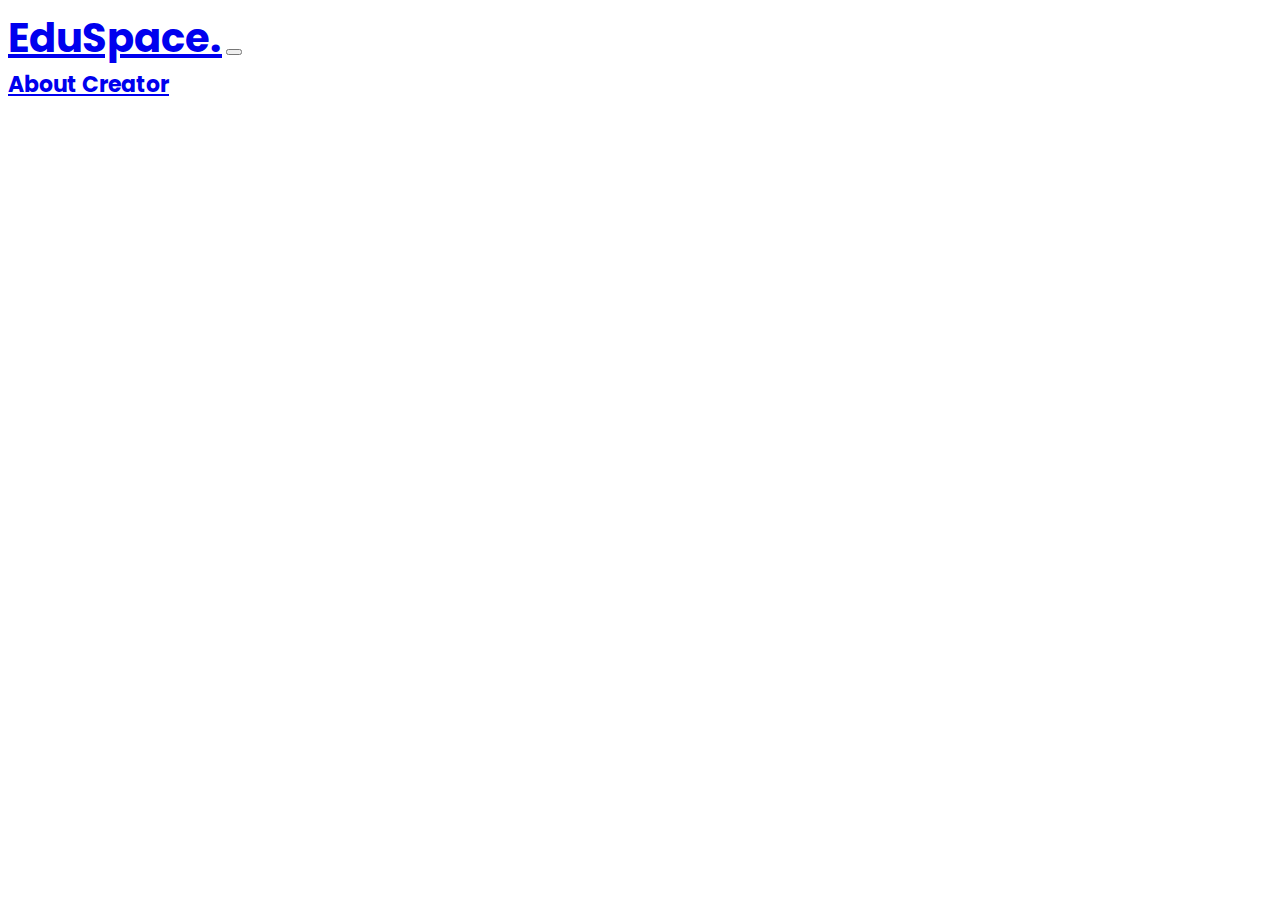
<file: creator/creator.html>
<!doctype html>
<html lang="en">
  <head>
    <!-- Required meta tags -->
    <meta charset="utf-8">
    <meta name="viewport" content="width=device-width, initial-scale=1">

    <!-- Bootstrap CSS -->
    <link href="https://cdn.jsdelivr.net/npm/bootstrap@5.0.2/dist/css/bootstrap.min.css" rel="stylesheet" integrity="sha384-EVSTQN3/azprG1Anm3QDgpJLIm9Nao0Yz1ztcQTwFspd3yD65VohhpuuCOmLASjC" crossorigin="anonymous">

    <!-- Google Font -->
    <link rel="preconnect" href="https://fonts.googleapis.com">
    <link rel="preconnect" href="https://fonts.gstatic.com" crossorigin>
    <link href="https://fonts.googleapis.com/css2?family=Poppins:wght@400;500;700&display=swap" rel="stylesheet">

    <!-- AOS -->
    <link rel="stylesheet" href="https://unpkg.com/aos@next/dist/aos.css" />

    <!-- My Style -->
    <link rel="stylesheet" href="css/style3.css">

    <link rel="icon" href="/page1/asset/Saturn.svg" type="image/x-icon">

    <title>EduSpace</title>
  </head>
  <body>
    <!-- navbar section -->

    <nav class="navbar navbar-expand-lg navbar-dark bg-transparent w-100">
      <div class="container">
          <a class="navbar-brand" href="/index.html">EduSpace.</a>
          <button class="navbar-toggler" type="button" data-bs-toggle="collapse" data-bs-target="#navbarNavAltMarkup" aria-controls="navbarNavAltMarkup" aria-expanded="false" aria-label="Toggle navigation">
            <span class="navbar-toggler-icon"></span>
          </button>
          <div class="collapse navbar-collapse" id="navbarNavAltMarkup">
            <div class="navbar-nav ms-auto">
              <a class="nav-link active" aria-current="page" href="#">About Creator</a>
          </div>   
      </div>
    </nav>

    <!-- creator section -->
      <section id="creator">
          <div class="container">
              <div class="row">
                  <div class="col-lg-12 col-sm-12 mt-5 mx-auto" data-aos="fade-right" >
                      <h1>About</h1>
                  </div>
                  <div class="col-lg-10 col-sm-12 mx-auto" data-aos="fade-right" data-aos-duration="1200">
                    <p>Website disusun dan dibuat oleh Muhammad Akmal Abid mahasiswa program studi Teknologi Pendidikan 2021 B Universitas Negeri Yogyakarta. Website dibuat untuk memenuhi tugas ujian akhir semester mata kuliah Media Pendidikan yang diampu oleh Bpk. Dr. Deni Hardianto, S.Pd., M.Pd.</p>
                  </div>
                </div>
              </div>
          </div>
      </section>












    <script src="https://unpkg.com/aos@next/dist/aos.js"></script>
    <script>
      AOS.init();
    </script>

    <script src="https://cdn.jsdelivr.net/npm/bootstrap@5.0.2/dist/js/bootstrap.bundle.min.js" integrity="sha384-MrcW6ZMFYlzcLA8Nl+NtUVF0sA7MsXsP1UyJoMp4YLEuNSfAP+JcXn/tWtIaxVXM" crossorigin="anonymous"></script>

    <script src="/script.js"></script>
   
  </body>
</html>
</file>
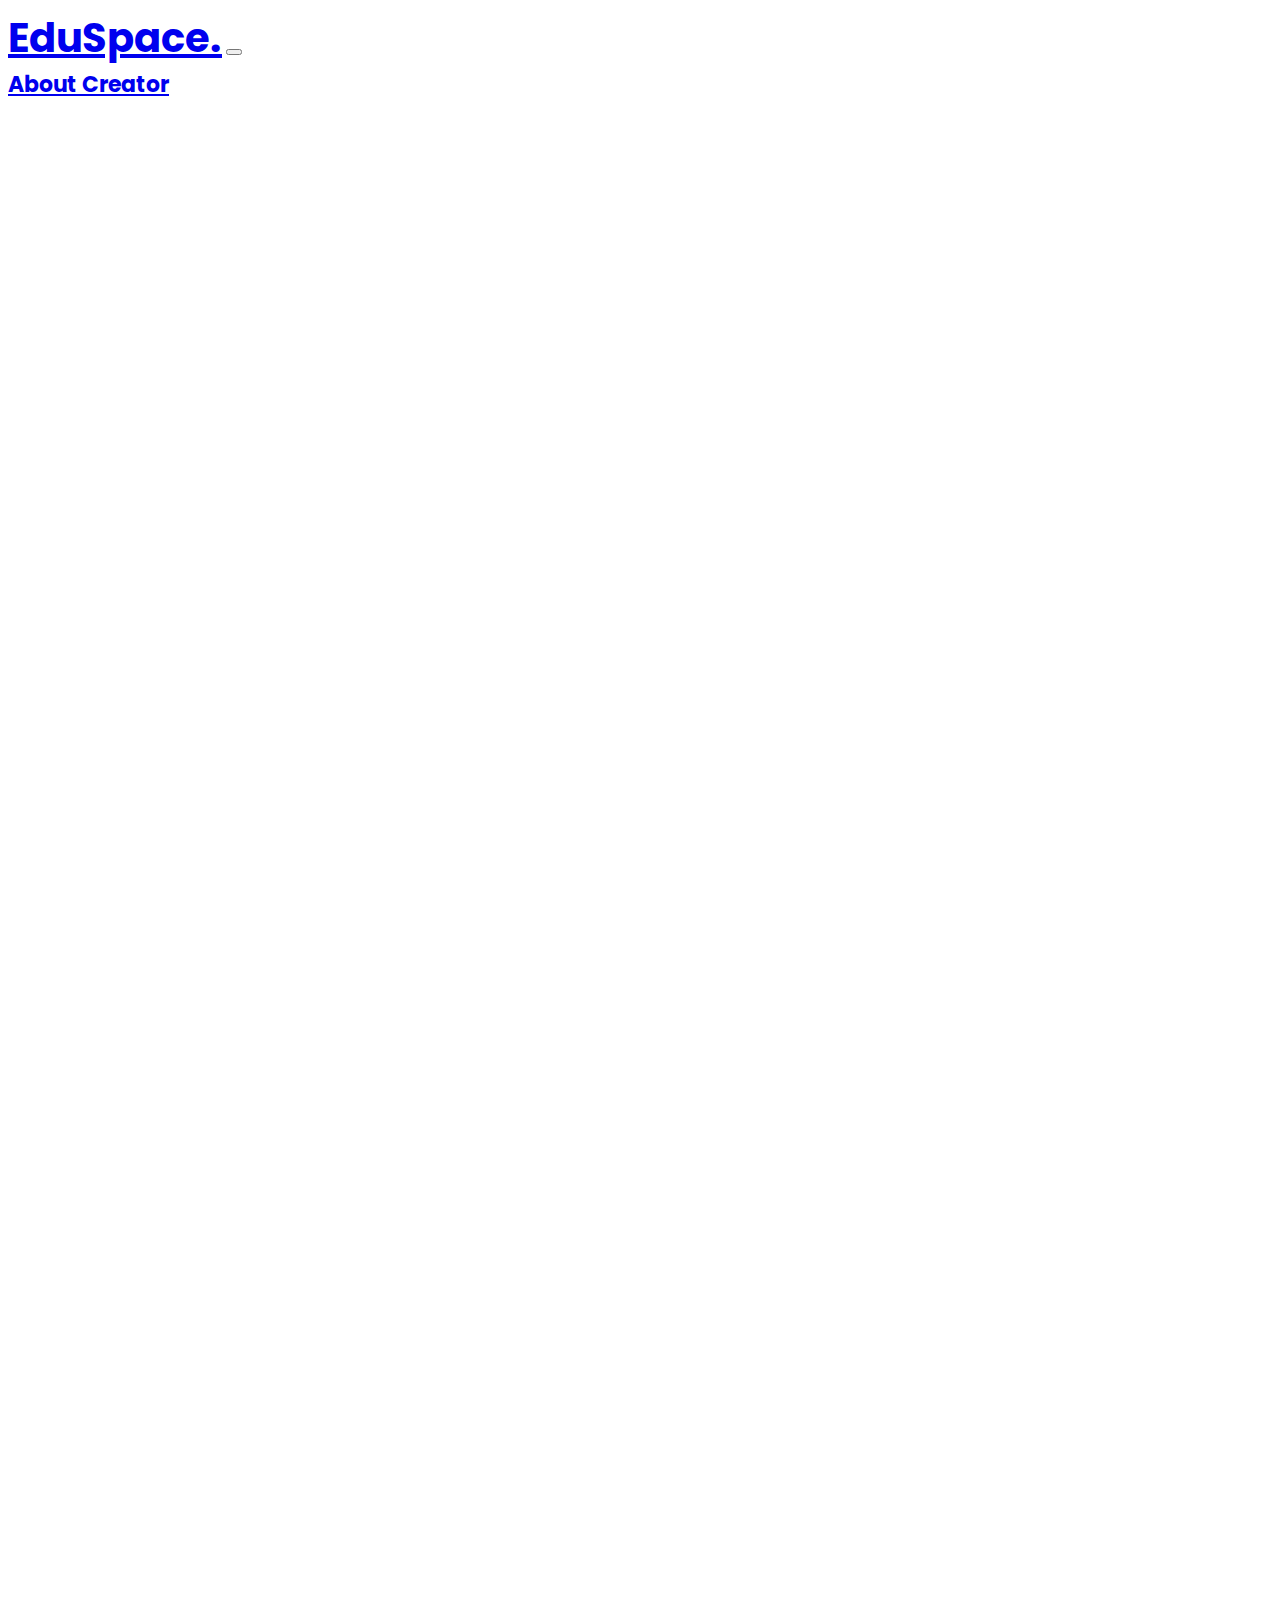
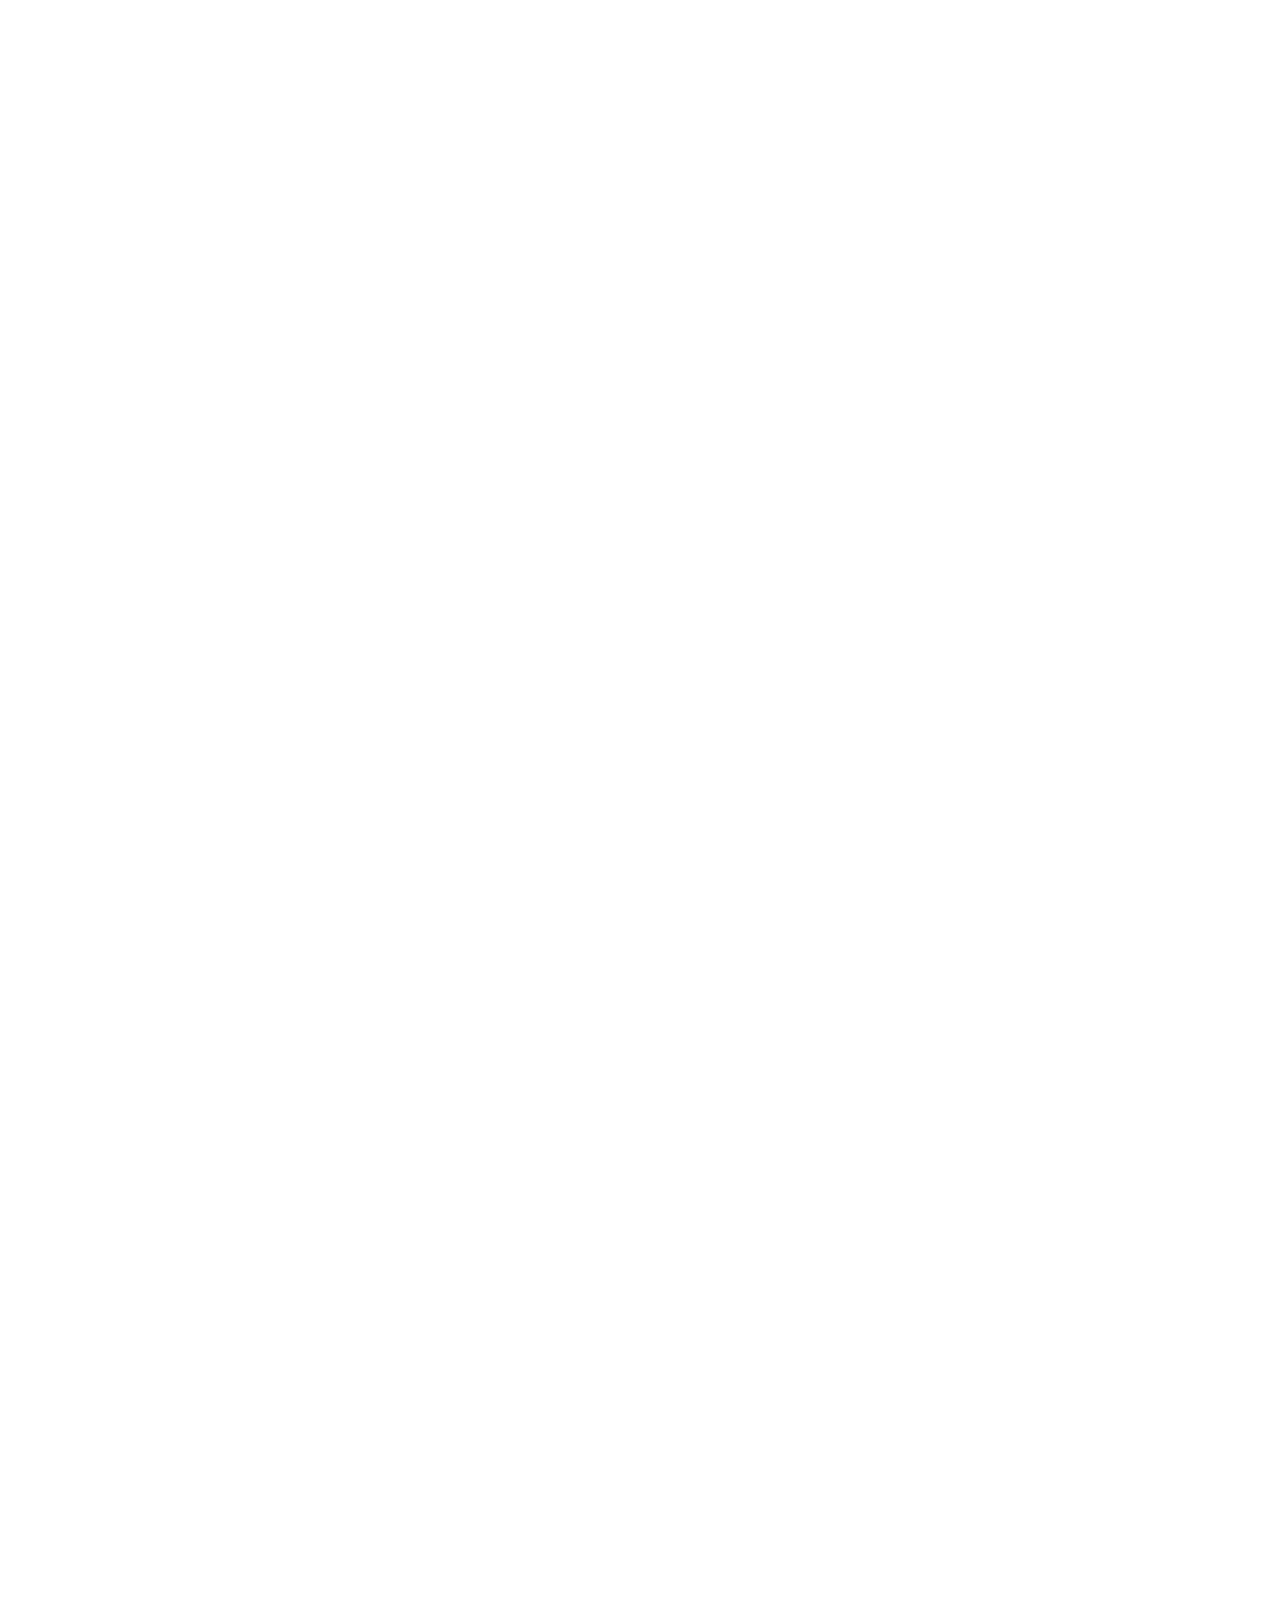
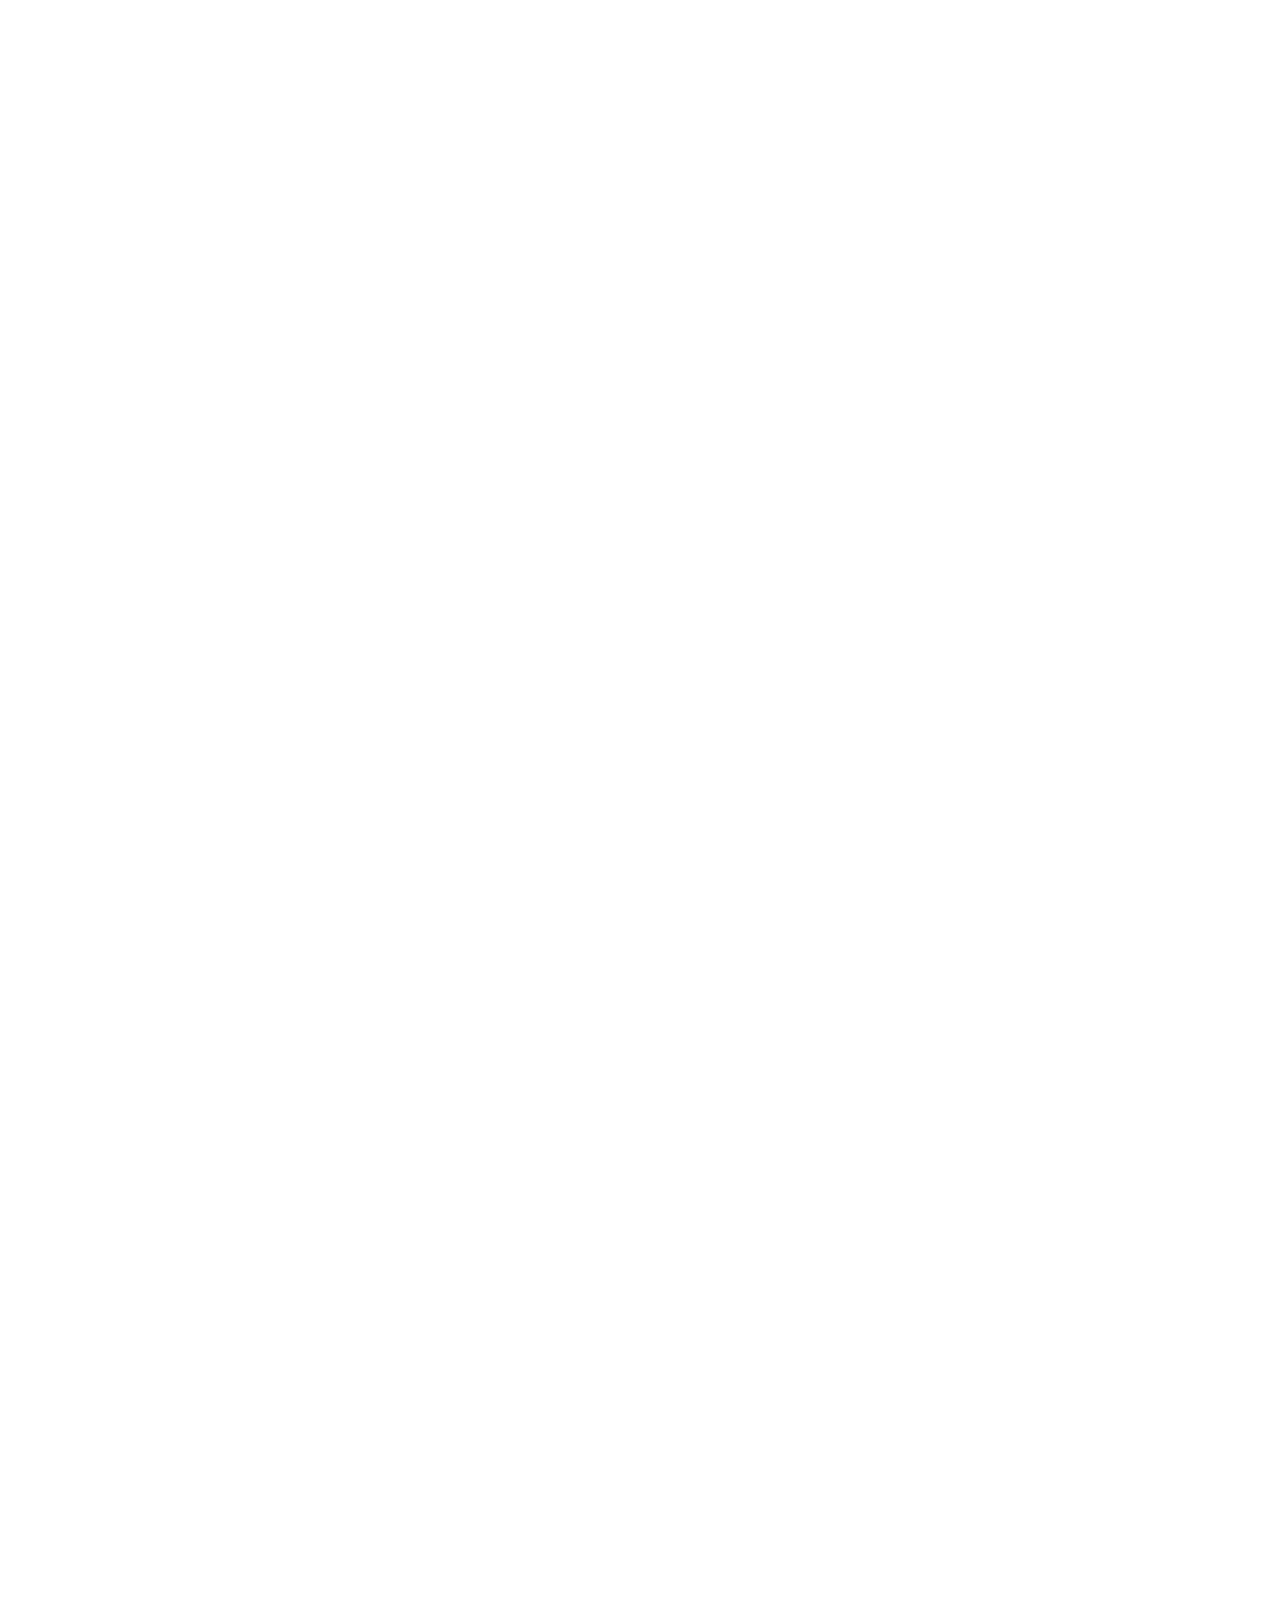
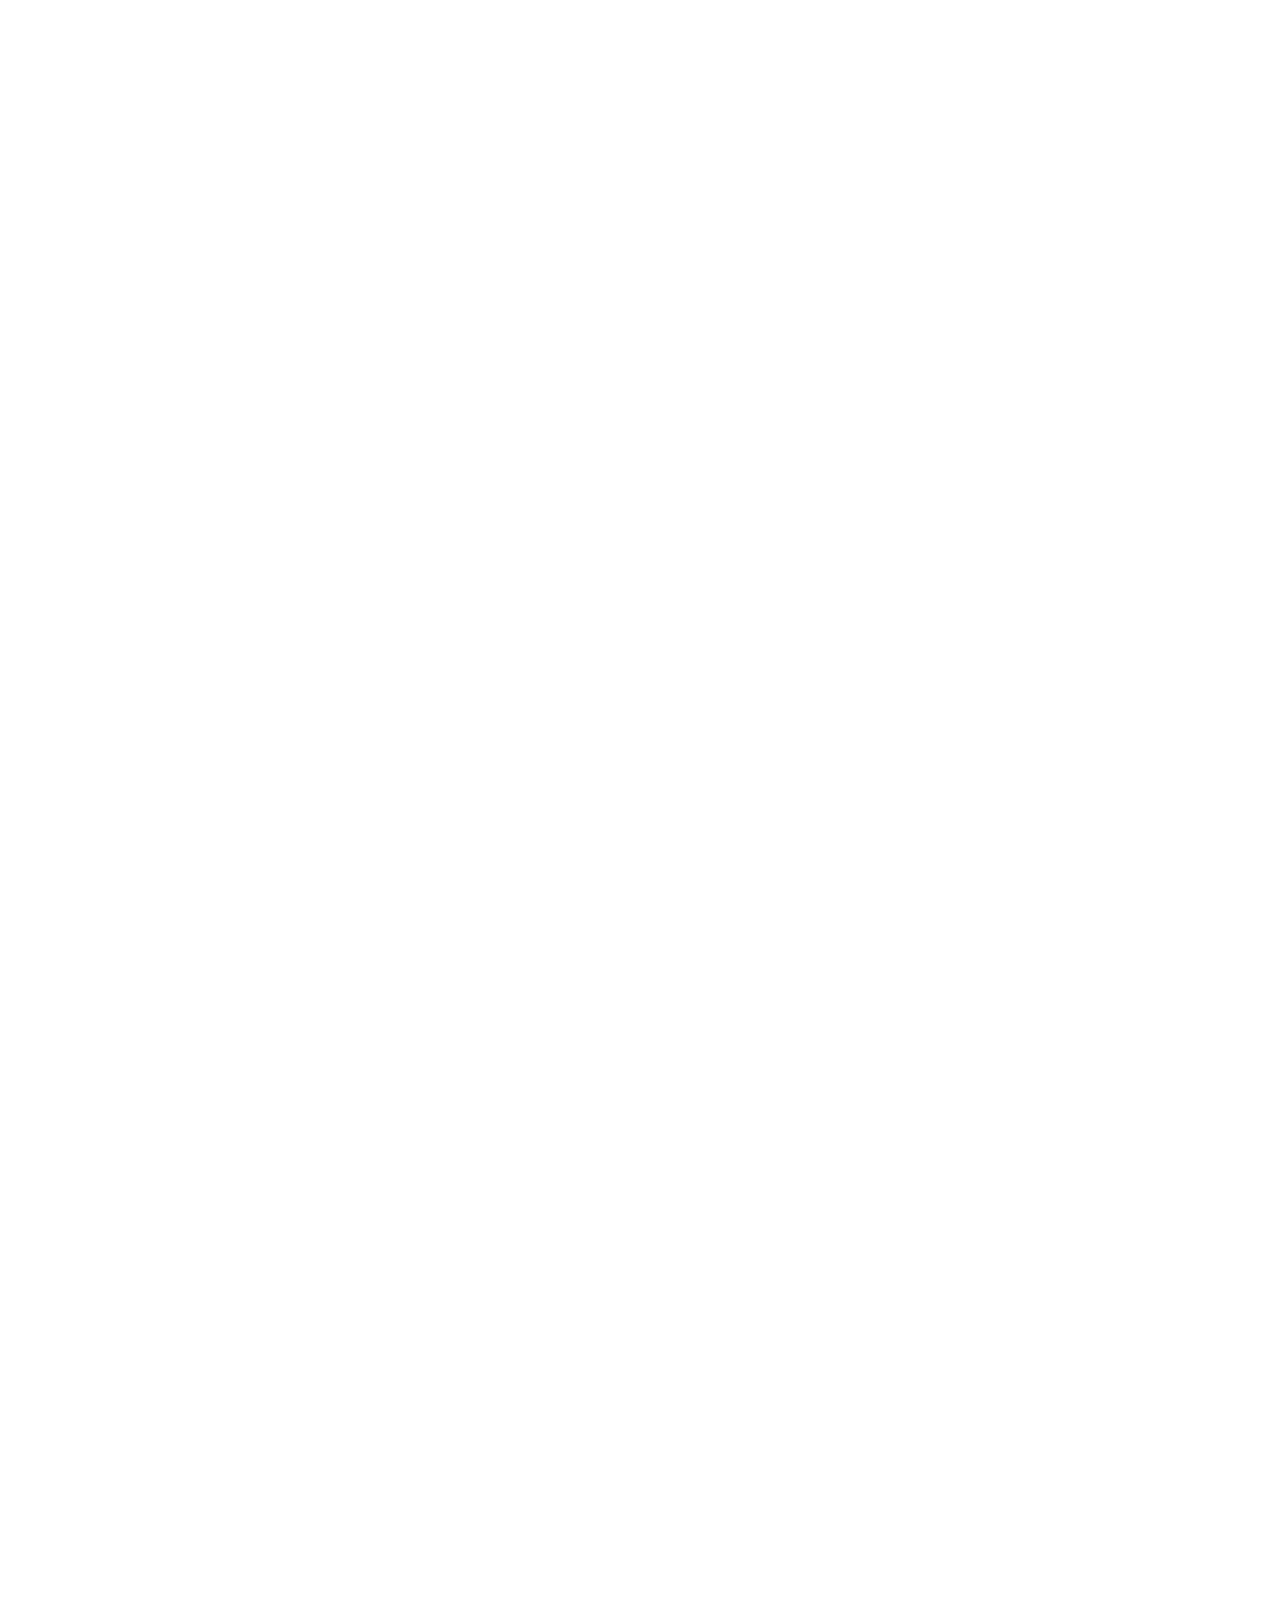
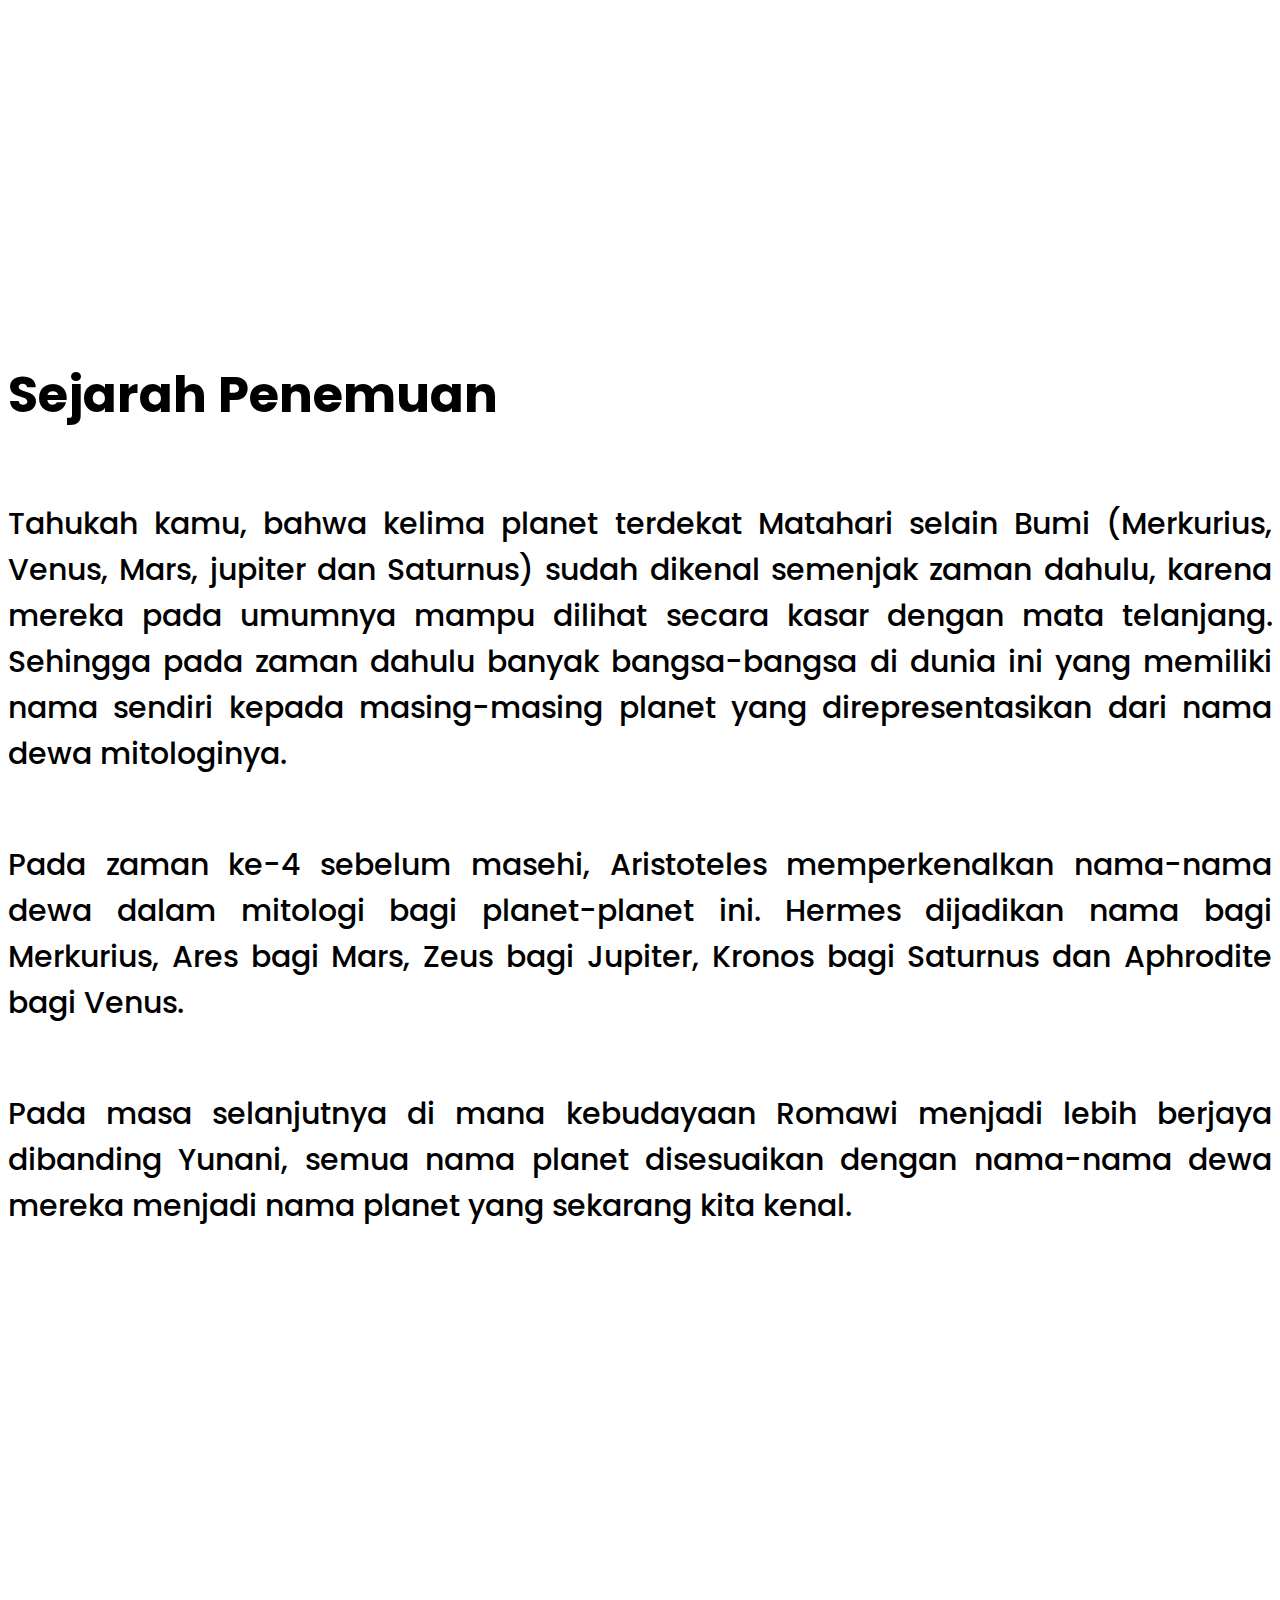
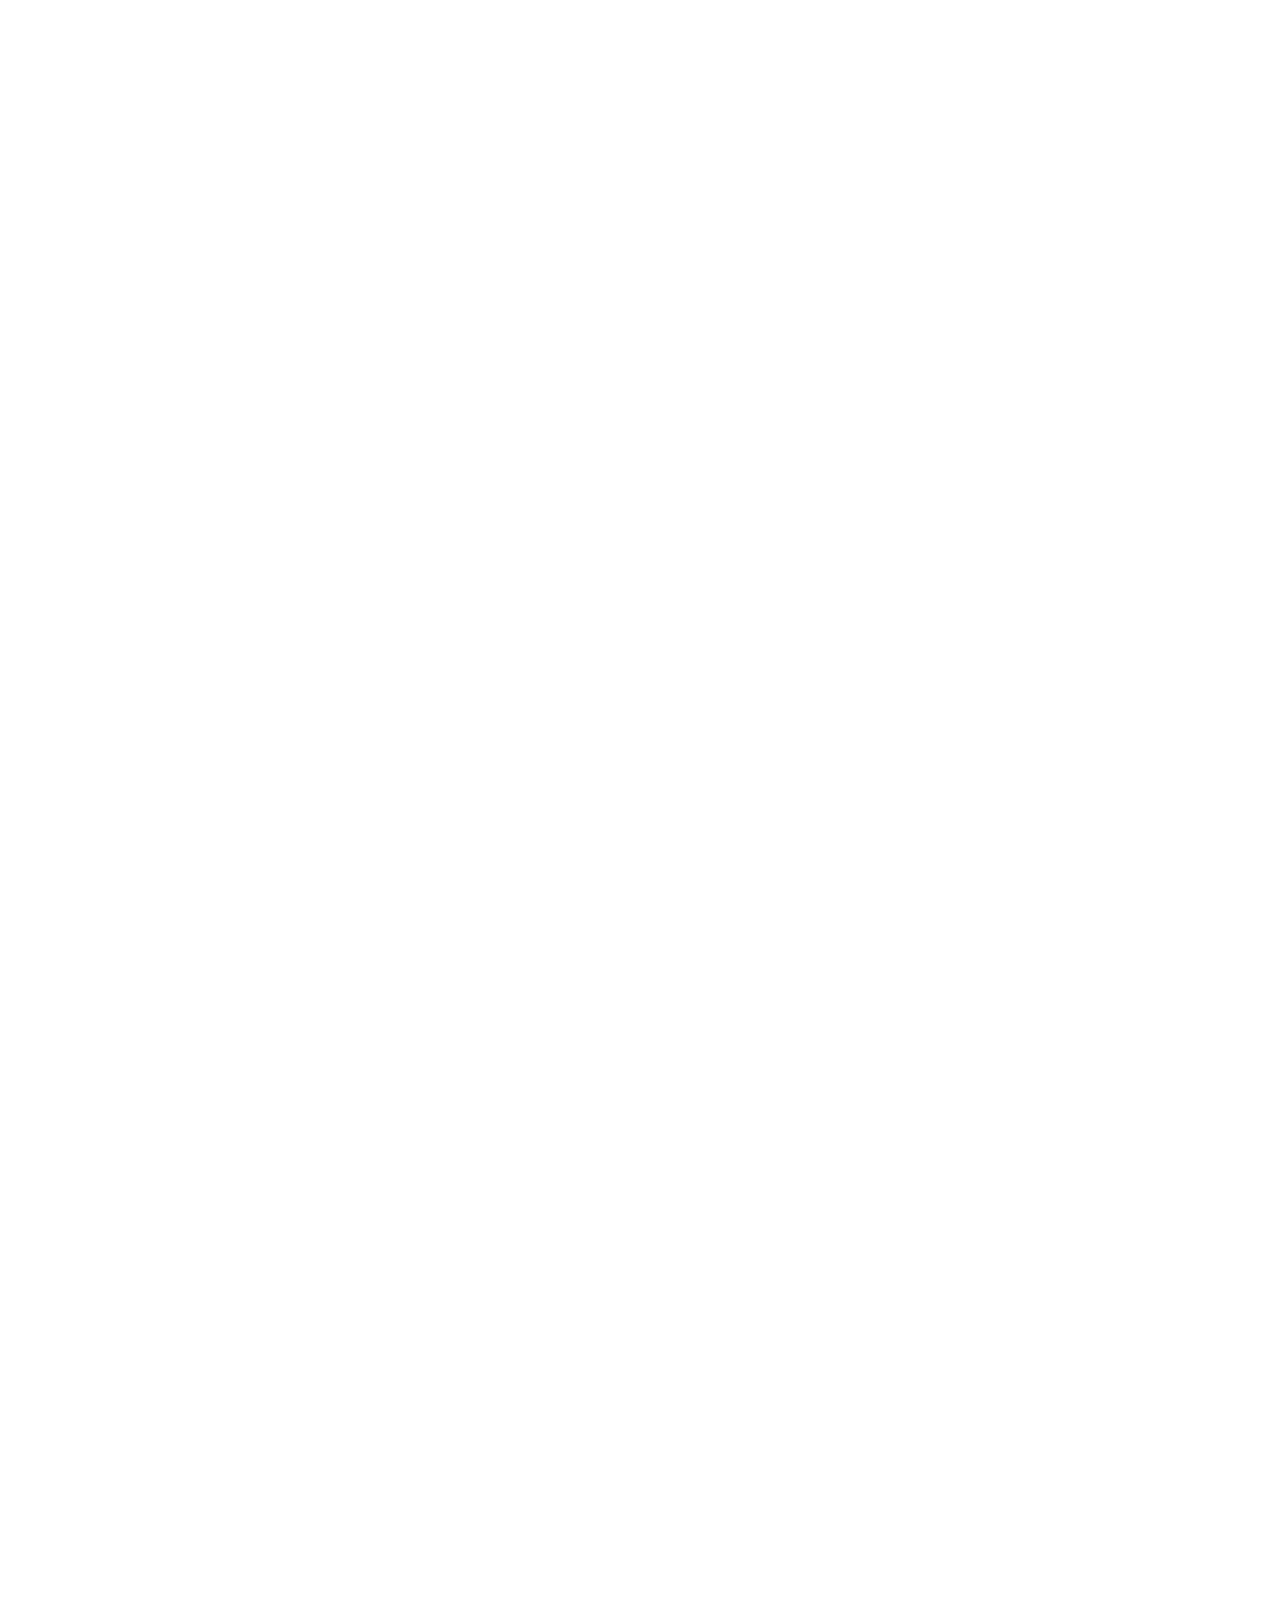
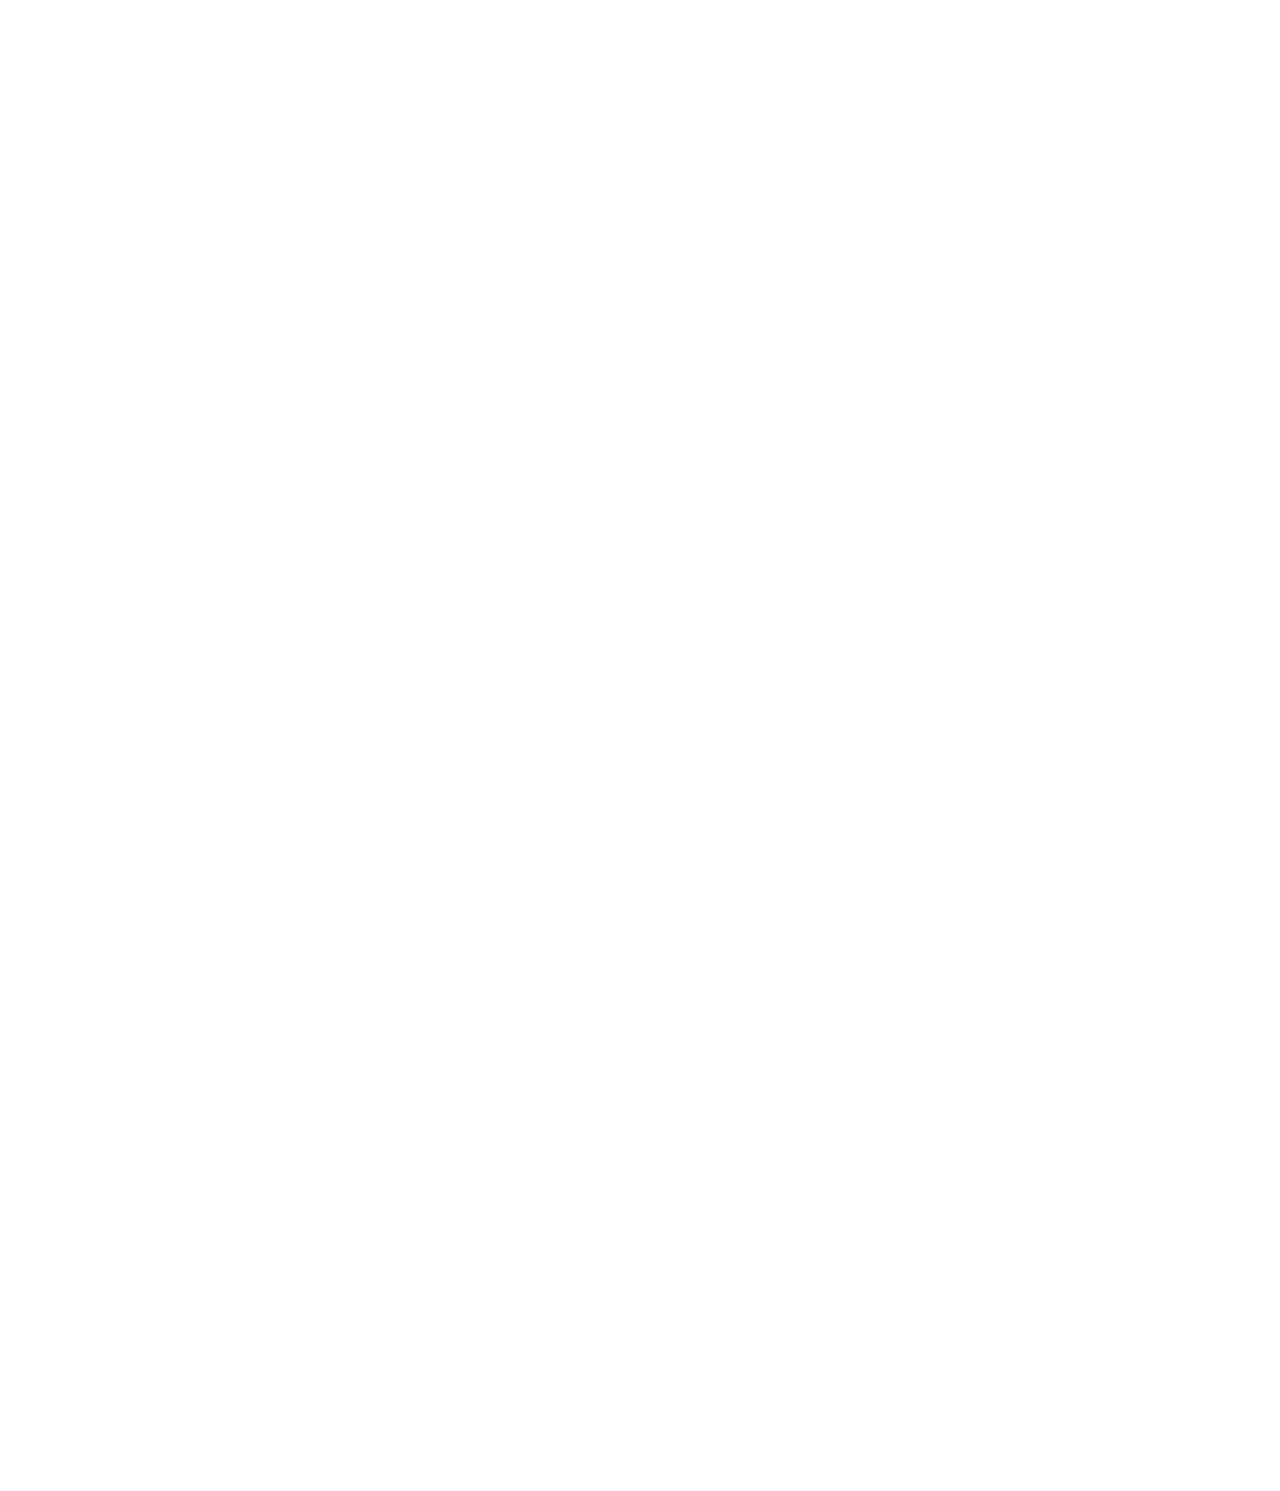
<file: page1/content1.html>
<!doctype html>
<html lang="en">
  <head>
    <!-- Required meta tags -->
    <meta charset="utf-8">
    <meta name="viewport" content="width=device-width, initial-scale=1">

    <!-- Bootstrap CSS -->
    <link href="https://cdn.jsdelivr.net/npm/bootstrap@5.0.2/dist/css/bootstrap.min.css" rel="stylesheet" integrity="sha384-EVSTQN3/azprG1Anm3QDgpJLIm9Nao0Yz1ztcQTwFspd3yD65VohhpuuCOmLASjC" crossorigin="anonymous">

    <!-- Google Font -->
    <link rel="preconnect" href="https://fonts.googleapis.com">
    <link rel="preconnect" href="https://fonts.gstatic.com" crossorigin>
    <link href="https://fonts.googleapis.com/css2?family=Poppins:wght@400;500;700&display=swap" rel="stylesheet">

    <!-- AOS -->
    <link rel="stylesheet" href="https://unpkg.com/aos@next/dist/aos.css" />

    <!-- My Style -->
    <link rel="stylesheet" href="css/style2.css">
    
    <meta name="viewport" content="width=device-width, initial-scale=1.0">

    <link rel="icon" href="asset/Saturn.svg" type="image/x-icon">

    <title>EduSpace</title>
  </head>
  <body>
    <!-- navbar section -->
    <nav class="navbar navbar-expand-lg navbar-dark position-fixed w-100">
      <div class="container">
          <a class="navbar-brand" href="/index.html">EduSpace.</a>
          <button class="navbar-toggler" type="button" data-bs-toggle="collapse" data-bs-target="#navbarNavAltMarkup" aria-controls="navbarNavAltMarkup" aria-expanded="false" aria-label="Toggle navigation">
            <span class="navbar-toggler-icon"></span>
          </button>
          <div class="collapse navbar-collapse" id="navbarNavAltMarkup">
            <div class="navbar-nav ms-auto">
              <a class="nav-link active" aria-current="page" href="/creator/creator.html">About Creator</a>
          </div>   
      </div>
    </nav>

    <!-- hero section -->
    <section id="hero">
      <img class=astronot src="asset/Group 84.svg" alt="">
      <div class="container">
        <div class="row">
          <div class="col text-center" data-aos="fade-right" data-aos-duration="1500">
            <p>Di dalam galaksi Bima Sakti terdapat sistem tata surya kita. Tata surya adalah kumpulan dari matahari, planet, dan benda langit lainnya. Tata surya juga bisa dikatakan sebagai tempat di mana planet-planet dan benda langit berada sambil terus mengelilingi matahari. </p>            
        <div class="row">
          <div class="col-2 offset-5 align-content-center text-center mt-5">
            <a href="#page1"> <img class="panah-bawah" src="asset/Polygon 3.svg" alt=""> </a>
          </div>
        </div> 
          </div>
        </div> 

      </div>
    </section>

    <!-- page section-->
    <section id="page1">
      <div class="container">
        <div class="row">
          <div class="col-lg-4 col-sm-12 my-auto mx-auto planet">
            <img class="planet" src="asset/Neptune.svg" alt="" data-aos="fade-right" data-aos-duration="2000">
          </div>
          <div class="col-lg-1 col-sm-12 my-auto">
            <img class="panah" src="asset/Polygon 1.svg" alt="" data-aos="fade-right" data-aos-offset="200">
          </div>
          <div class="col-lg-6 col-sm-12 m-auto">
            <p class="deskripsi1" data-aos="fade-right" data-aos-offset="200"><span class="nama-planet">Neptunus</span> merupakan planet  yang terjauh dari Matahari pada sistem Tata Surya kita, jarak diantarnya adalah 4,5 miliar km (2,8 miliar mil), memiliki suhu permukaan -214°C, berwarna biru, berdiameter 49.530 km, satu tahun di Neptunus sama dengan 165 tahun di Bumi, suhu permukaannya adalah -214° dan memiliki 8 buah satelit. </p>
          </div>
      </div>
      <div class="row">
        <div class="col-lg-6 col-sm-12 m-auto offset-1">
          <p class="deskripsi2" data-aos="fade-left" data-aos-offset="200"><span class="nama-planet">Uranus</span> adalah planet yang pertama kali ditemukan dengan menggunakan teleskop, planet dengan suhu terendah yaitu -224°C, berdiameter 50.724 km, berwarna biru muda, jarak Uranus ke Matahari sejauh 1,8 miliar mil (2,9 miliar km), dan memiliki satelit sebanyak 27 buah.</p>
        </div>
        <div class="col-lg-1 col-sm-12 my-auto">
          <img class="panah2" src="asset/Polygon 2.svg" alt="" data-aos="fade-left" data-aos-offset="200">
        </div>
        <div class="col-lg-4 col-sm-12 my-auto mx-auto planet">
          <img class="planet" src="asset/Uranus.svg" alt="" data-aos="fade-left" data-aos-duration="2000" data-aos-offset="100">
        </div>
      </div>
    </section>

    <section id="page2">
      <div class="container mt-5">
        <div class="row">
          <div class="col-lg-6 col-sm-12 my-auto mx-auto planet">
            <img class="saturn"  src="asset/Saturn.svg" alt="" data-aos="fade-right" data-aos-duration="2000">
          </div>
          <div class="col-lg-1 col-sm-12 my-auto">
            <img class="panah" src="asset/Polygon 1.svg" alt="" data-aos="fade-right" data-aos-offset="200">
          </div>
          <div class="col-lg-5 col-sm-12 m-auto">
            <p class="deskripsi1" data-aos="fade-right" data-aos-offset="200"><span class="nama-planet">Saturnus</span> merupakan salah satu planet yang memiliki ciri khas keindahan cincin nya, cincin ini merupakan gumpalan es yang melayang dan mengorbit planet Saturnus dalam pita tipis yang tebalnya 1 mil, Saturnus memiliki permukaan kuning pucat, memiliki diameter 116.463 km, jaraknya dengan Matahari sejauh 1,4 miliar km (886 juta mil), dan diperkirakan memiliki satelit sebanyak 82 buah</p>
          </div>
      </div>
      <div class="row">
        <div class="col-lg-6 col-sm-12 m-auto offset-1">
          <p class="deskripsi2" data-aos="fade-left" data-aos-offset="200"><span class="nama-planet">Jupiter</span> termasuk dalam planet luar Matahari dan yang terbesar di tata surya kita, Warna permukaannya tampak berlapis-lapis dengan kombinasi warna orange dan putih. Hal ini disebabkan oleh badai besar yang berputar di atmosfernya, diameter planetnya sekitar 14.890 km, jaraknya antara Matahari adalah 778 juta km (484 juta mil), dan memiliki satelit terbanyak, yaitu 75 satelit.</p>
        </div>
        <div class="col-lg-1 col=sm-12 my-auto">
          <img src="asset/Polygon 2.svg" alt="" data-aos="fade-left" data-aos-offset="200">
        </div>
        <div class="col-lg-4 col-sm-12 my-auto mx-auto planet">
          <img class="planet" src="asset/Jupiter.svg" alt="" data-aos="fade-left" data-aos-duration="2000" data-aos-offset="100">
        </div>
      </div>
    </section>

    <section id="page3">
      <div class="container mt-5">
        <div class="row">
          <div class="col-lg-4 col-sm-12 my-auto mx-auto planet">
            <img class="planet" src="asset/Mars.svg" alt="" data-aos="fade-right" data-aos-duration="2000">
          </div>
          <div class="col-lg-1 col-sm-12 my-auto">
            <img class="panah" src="asset/Polygon 1.svg" alt="" data-aos="fade-right" data-aos-offset="200">
          </div>
          <div class="col-lg-6 col-sm-12 m-auto">
            <p class="deskripsi1" data-aos="fade-right" data-aos-offset="200"><span class="nama-planet">Mars</span> atau yang biasa dijuluki sebagai planet merah, mars merupakan planet di urutan keempat dalam tata surya. Planet Mars juga terkenal dengan gunung berapinya yang besar dan lembah yang dalam, memiliki suhu antara -113 sampai 0°C, jarak antara planet Mars dengan Matahari sekitar 228 juta km (142 juta mil), dan memiliki dua satelit, yaitu Phobos dan Deimos.</p>
          </div>
      </div>
      <div class="row">
        <div class="col-lg-6 col-sm-12 m-auto offset-1">
          <p class="deskripsi2" data-aos="fade-left" data-aos-offset="200"><span class="nama-planet">Bumi</span> merupakan planet ketiga dari tata surya, bumi merupakan planet tempat kita hidup sekaligus menjadi satu-satunya planet di tata surya yang menampung makhluk hidup, Permukaannya berwarna biru kehijauan karena terdiri dari 70% air dan 30% daratan, memiliki jarak 93 juta mil (150 juta km) dari Matahari, dan memiliki satu buah satelit, yaitu Bulan.</p>
        </div>
        <div class="col-lg-1 col-sm-12 my-auto">
          <img src="asset/Polygon 2.svg" alt="" data-aos="fade-left" data-aos-offset="200">
        </div>
        <div class="col-lg-4 col-sm-12 my-auto mx-auto planet">
          <img class="planet" src="asset/Earth.svg" alt="" data-aos="fade-left" data-aos-duration="2000" data-aos-offset="100">
        </div>
      </div>
    </section>
  
    <section id="page4">
      <div class="container mt-5">
        <div class="row">
          <div class="col-lg-4 col-sm-12 my-auto mx-auto planet">
            <img class="planet" src="asset/Venus.svg" alt="" data-aos="fade-right" data-aos-duration="2000">
          </div>
          <div class="col-lg-1 col-sm-12 my-auto">
            <img class="panah" src="asset/Polygon 1.svg" alt="" data-aos="fade-right" data-aos-offset="200">
          </div>
          <div class="col-lg-6 col-sm-12 m-auto">
            <p class="deskripsi1" data-aos="fade-right" data-aos-offset="200"><span class="nama-planet">Venus</span> mempunyai julukan sebagai bintang kejora, karena planet ini biasa terlihat dari Bumi pada sore hari, memiliki atmosfer beracun yang terisi dengan karbon dioksida dan diselimuti awan tebal berwarna kuning yang mengandung asam sulfat,  memiliki suhu terpanas di tata surya dengan yaitu 900°, arah rotasinya berbeda dari planet lain (berlawanan), dan memiliki jarak lebih dari 67 juta mil (108 juta km) dari Matahari. </p>
          </div>
      </div>
      <div class="row">
        <div class="col-lg-6 col-sm-12 m-auto offset-1">
          <p class="deskripsi2" data-aos="fade-left" data-aos-offset="200"><span class="nama-planet">Merkurius</span> merupakan planet yang terletak paling dekat dengan Matahari, planet ini merupakan yang terkecil, memiliki suhu 426,7°C pada bagian yang menghadap matahari dan -173°C pada bagian yang membelakangi Matahari, berwarna abu-abu, berdiameter 4.879 km, dan berjarak 57 juta km dari Matahari.</p>
        </div>
        <div class="col-lg-1 col-sm-12 my-auto">
          <img src="asset/Polygon 2.svg" alt="" data-aos="fade-left" data-aos-offset="200">
        </div>
        <div class="col-lg-4 col-sm-12 my-auto mx-auto planet">
          <img class="planet" src="asset/Mercury.svg" alt="" data-aos="fade-left" data-aos-duration="2000" data-aos-offset="100">
        </div>
      </div>
    </section>
  
    <section id="page5">
      <div class="container">
        <div class="row">
          <div class="col-lg-6 col-sm-12 my-auto mx-auto">
            <img class="sun" src="asset/Sun.svg" alt="" data-aos="zoom-in" data-aos-offset="200">
          </div>
          <div class="col-lg-6 col-sm-12 my-auto">
            <h1>Matahari</h1>
            <p class="deskripsiM" data-aos="fade-right" data-aos-offset="250">Matahari adalah pusat tata surya kita yang berupa bola gas panas, matahari merupakan salah satu bintang dari 100 miliar lebih bintang lainnya di galaksi Bima Sakti dan juga menjadi objek terbesar pada Tata Surya kita, memiliki diameter sekitar 109 kali dari diameter Bumi. Memiliki inti berupa zona radiasi, dan zona konvektif. Sedangkan, pada bagian atmosfer matahari terdiri dari fotosfer, kromosfer, daerah transisi, dan korona. Matahari kita membutuhkan waktu 230 juta tahun untuk menyelesaikan orbitnya dengan sekitar 25.000 tahun cahaya dan terletak pada lengan galaksi orion </p>
          </div>
        </div>
      </div>
    </section>

    <svg xmlns="http://www.w3.org/2000/svg" viewBox="0 0 1440 320"><path fill="#ffffff" fill-opacity="1" d="M0,128L48,128C96,128,192,128,288,138.7C384,149,480,171,576,160C672,149,768,107,864,106.7C960,107,1056,149,1152,165.3C1248,181,1344,171,1392,165.3L1440,160L1440,320L1392,320C1344,320,1248,320,1152,320C1056,320,960,320,864,320C768,320,672,320,576,320C480,320,384,320,288,320C192,320,96,320,48,320L0,320Z"></path></svg>

    <section id="page6">
      <div class="container">
        <div class="row">
          <div class="col-lg-12 col-sm-12 text-center">
            <h1 class="sejarah">Sejarah Penemuan</h1>
            <p>Tahukah kamu, bahwa kelima planet terdekat Matahari selain Bumi (Merkurius, Venus, Mars, jupiter dan Saturnus) sudah dikenal semenjak zaman dahulu, karena mereka pada umumnya mampu dilihat secara kasar dengan mata telanjang. Sehingga pada zaman dahulu banyak bangsa-bangsa di dunia ini yang memiliki nama sendiri kepada masing-masing planet yang direpresentasikan dari nama dewa mitologinya.</p>

            <p>Pada zaman ke-4 sebelum masehi, Aristoteles memperkenalkan nama-nama dewa dalam mitologi bagi planet-planet ini. Hermes dijadikan nama bagi Merkurius, Ares bagi Mars, Zeus bagi Jupiter, Kronos bagi Saturnus dan Aphrodite bagi Venus.</p>

            <p>Pada masa selanjutnya di mana kebudayaan Romawi menjadi lebih berjaya dibanding Yunani, semua nama planet disesuaikan dengan nama-nama dewa mereka menjadi nama planet yang sekarang kita kenal.</p>
          </div>
          </div>
        </div>
      </div>
    </section>

    <svg xmlns="http://www.w3.org/2000/svg" viewBox="0 0 1440 320"><path fill="#ffffff" fill-opacity="1" d="M0,128L48,128C96,128,192,128,288,138.7C384,149,480,171,576,160C672,149,768,107,864,106.7C960,107,1056,149,1152,165.3C1248,181,1344,171,1392,165.3L1440,160L1440,0L1392,0C1344,0,1248,0,1152,0C1056,0,960,0,864,0C768,0,672,0,576,0C480,0,384,0,288,0C192,0,96,0,48,0L0,0Z"></path></svg>

    <section id="page7">
      <div class="container">
        <div class="row">
          <div class="col text-center">
            <h1>Benda-benda langit</h1>
            <p>Selain dari planet-planet diatas, terdapat juga objek-objek langit lain yang mengorbit matahari sebagai pusat dan bintang pada sistem tata surya kita</p>
            <a href="#page8"> <img class="panah-bawah" src="asset/Polygon 3.svg" alt=""> </a>
          </div>
        </div>
      </div>
    </section>


    <section id="page8">

 
      <div class="container mt-5">
        <div class="row mb-5" >
          <div class="col-lg-4 col-sm-12 my-auto" data-aos="fade-left" data-aos-offset="200">
            <img class="meteoroid" src="asset/meteoroid.svg" alt="">
          </div>
          <div class="col-lg-8 col-sm-12 my-auto text-white mt-3" data-aos="fade-left" data-aos-offset="350">
            <h1>Meteoroid</h1>
            <p class="deskripsi1">Meteoroid adalah batuan kecil yang mengorbit mengelilingi Matahari. Meteoroid ditemukan di banyak ruang di tata surya, seperti di antara planet bahkan di luar tata surya. Meteoroid adalah benda-benda kecil di tata surya yang ukurannya lebih kecil daripada asteroid tetapi lebih besar daripada sebuah molekul.</p>
          </div> 
        </div>
      </div>

      <div class="container mt-5">
        <div class="row mt-5">
          <div class="col-lg-4 col-sm-12 my-auto " data-aos="fade-left" data-aos-offset="200">
            <img class="asteroid" src="asset/asteroid.svg" alt="">
          </div>
          <div class="col-lg-8 col-sm-12 my-auto mt-3 text-white" data-aos="fade-left" data-aos-offset="320">
            <h1>Asteroid</h1>
            <p class="deskripsi1">Asteroid, pernah disebut sebagai planet minor atau planetoid, adalah benda berukuran lebih kecil daripada planet, tetapi lebih besar daripada meteoroid, umumnya terdapat di bagian dalam Tata Surya (lebih dalam dari orbit planet Neptunus).</p>
          </div> 
        </div>
      </div>

      <div class="container mt-5">
        <div class="row mt-5">
          <div class="col-lg-4 col-sm-12 my-auto" data-aos="fade-left" data-aos-offset="200">
            <img class="comet" src="asset/comet.svg" alt="">
          </div>
          <div class="col-lg-8 col-sm-12 my-auto text-white mt-3" data-aos="fade-left" data-aos-offset="350">
            <h1>Comet</h1>
            <p class="deskripsi1">Komet adalah benda langit yang sering dikenal sebagai bintang berekor walaupun komet bukan sebuah bintang, komet terdiri dari kumpulan debu dan gas yang membeku, ketika mendekati matahari, sebagian bahan penyusun komet menguap membentuk kepala gas dan ekor.</p>
          </div>
        </div>
      </div>

      <div class="container mt-5 ">
        <div class="row">
          <div class="col-lg-4 col-sm-12 my-auto" data-aos="fade-left" data-aos-offset="200">
            <img class="moon" src="asset/moon.png" alt="">
          </div>
          <div class="col-lg-8 col-sm-12 mt-5 my-auto text-white" data-aos="fade-left" data-aos-offset="350">
            <h1>Satelit Alami</h1>
            <p class="deskripsi1">Satelit alami adalah benda-benda luar angkasa yang mengorbit sebuah planet atau benda lain yang lebih besar daripada dirinya, seperti misalnya Bulan adalah satelit alami Bumi. Saat ini, ditemukan terdapat 214 satelit alami yang mengorbit 6 planet di tata surya.</p>
          </div>
        </div>
        </div>
      </div>
    </section>


    <footer>
      <svg xmlns="http://www.w3.org/2000/svg" viewBox="0 0 1440 320"><path fill="#ffffff" fill-opacity="1" d="M0,128L48,128C96,128,192,128,288,138.7C384,149,480,171,576,160C672,149,768,107,864,106.7C960,107,1056,149,1152,165.3C1248,181,1344,171,1392,165.3L1440,160L1440,320L1392,320C1344,320,1248,320,1152,320C1056,320,960,320,864,320C768,320,672,320,576,320C480,320,384,320,288,320C192,320,96,320,48,320L0,320Z"></path></svg>
    </footer>

    


    










    <script src="https://unpkg.com/aos@next/dist/aos.js"></script>
    <script>
      AOS.init();
    </script>

    <script src="https://cdn.jsdelivr.net/npm/bootstrap@5.0.2/dist/js/bootstrap.bundle.min.js" integrity="sha384-MrcW6ZMFYlzcLA8Nl+NtUVF0sA7MsXsP1UyJoMp4YLEuNSfAP+JcXn/tWtIaxVXM" crossorigin="anonymous"></script>

    <script src="/script.js"></script>
   
  </body>
</html>
</file>
<file: creator/css/style3.css>
body {
    background-image: url(https://ak.picdn.net/shutterstock/videos/1028814017/thumb/1.jpg?ip=x480);
    font-family: "poppins";
}

#creator .container {
    margin-top: 10%;
}

#creator h1 {
    font-family: "poppins";
    font-weight: 700;
    font-size: 40px;
    text-align: center;
    color: white;
}

#creator p {
    font-family: "poppins";
    font-weight: 500;
    font-size: 32px;
    color: white;
    text-align: center;
}

/* Navbar Style */

.navbar {
    z-index: 3;
}

.navbar-brand {
    font-family: 'poppins';
    font-weight: 700;
    font-size: 40px;
}

.nav-link {
    font-family: 'poppins';
    font-weight: 700;
    font-size: 22px;
}

@media screen and (max-width : 480px) {
    #creator p {
        font-size: 20px;
    }

    #creator h1 {
        font-size: 30px;
    }
}
</file>
<file: page1/css/style2.css>
html,body {
    font-family: 'Poppins', sans-serif;
    background-image: url(https://ak.picdn.net/shutterstock/videos/1028814017/thumb/1.jpg?ip=x480);
    overflow-x: hidden;
    min-height: 100%;
}

.panah {
    margin-left: 25px;
}

.planet {
    transition: 0.5s;
}

.planet:hover {
    transform: perspective(2000px) translateZ(380px);
}

.deskripsi1 {
    color: white;
    font-family: 'poppins';
    font-size: 20px;
    font-weight: 500;
    width: 100%;
    text-align: justify;
}

.deskripsi2 {
    color: white;
    font-family: 'poppins';
    font-size: 20px;
    font-weight: 500;
    width: 100%;
    text-align: justify;
}

.ombak {
    width: 100vw;
    left: 50%;  
    margin-left: -50vw;
}

/* Navbar Style */

.navbar {
    z-index: 3;
}


.navbar-brand {
    font-family: 'poppins';
    font-weight: 700;
    font-size: 40px;
}

.nav-link {
    font-family: 'poppins';
    font-weight: 700;
    font-size: 22px;
}

.deskripsiM {
    color: white;
    color: white;
    font-family: 'poppins';
    font-size: 20px;
    font-weight: 500;
    width: 100%;
    text-align:justify
}

.deskripsiM1 {
    color: white;
    color: white;
    font-family: 'poppins';
    font-size: 20px;
    font-weight: 500;
    width: 100%;
    text-align: justify;
}

.sun {
    margin-left: 25px;
}

#hero p {
    color:white;
    font-weight: 500;
    font-family: "poppins";
    font-size: 32px;
    text-align: center;
    margin-top: 20%;
}

#hero .container-fluid {
    margin-bottom: 10%;
}

#foot {
    margin-top: 10%;
    background-color: white;
    position: absolute;
    width: 100%;
    height: 15%;
}

#foot h4 {
    color: white;
    text-align: center;
    margin-top: 40px;
}

#foot h5 {
    color: white;
    text-align: center;
    font-size: small;
}

.astronot {
    position:fixed;
    left: 20px;
    top: 398.36px;
    z-index: 99;
    display: none;
}

#page5 .container {
    margin-top: 10%;
}

#page1 {
    padding-top: 5%;
    margin-top: 10%;
}

#page1 h6 {
    text-align:center;
    color: white;
    margin-top: 10px;
}

.nama-planet {
    font-size: 35px;
    font-weight: 500;
}

#page5 h1 {
    text-align: center;
    margin-bottom: 5%;
    color: white;
}

.nav-active {
    background-color: black;
}

.panah-bawah:hover {
    opacity: 50%;
    transition: 0.2s; 
}

#page6 {
    background-color: white;
}

#page6 h1 {
    font-weight: 700;
    font-size: 50px;
}

#page6 p {
    font-size: 30px;
    text-align: justify;
    padding-top: 35px;
    font-weight: 500;
}

#page7 h1 {
    font-weight: 700;
    font-size: 50px;
    color: white;
}

#page7 p {
    font-size: 30px;
    text-align: justify;
    padding-top: 35px;
    font-weight: 500;
    color: white;
}

.asteroid {
    width: 330px;
}

.meteoroid {
    width: 280px;
}

.moon {
    width: 380px;
}

.comet {
    width: 280px;
}

#page7 {
    margin-bottom: 200px;
}

#page7 h1 {
    margin-bottom: 35px;
}

#page7 p {
    margin-bottom: 50px;
    text-align: center;
}

#page8 {
    padding-top: 80px;
}

#page8 .container {
    margin-bottom: 100px;
}

#page8 .meteor {
    color:white;
    text-align: center;
    justify-content: center;
}




@media screen and (max-width : 480px) {
   .astronot {
       display: none;
   }

   .ombak {
       display: none;
   }

   .planet {
       width: 250px;
       height: auto;
   }

   #hero p {
    color:white;
    font-weight: 500;
    font-family: "poppins";
    font-size: 30px;
    text-align: center;
    margin-top: 30%;
    }

    #hero .panah-bawah { 
        transform: scale(60%);
        margin-top: 0%;
    }

    .saturn {
        width: 450px;
        height: auto; 
        position: relative;
    }

   .sun {
       margin-bottom: 10%;
       width: 480px;
       margin-top: 10%;
   }


   #foot {
       margin-top: 30%;
   }

   #page1 {
       padding-top: 10%;
   }

   .moon {
    width: 260px;
   }
}

@media screen and (max-height : 745px) {

    #hero .container-fluid {
        height: 100vh;
    }

    
    
    
}
</file>
